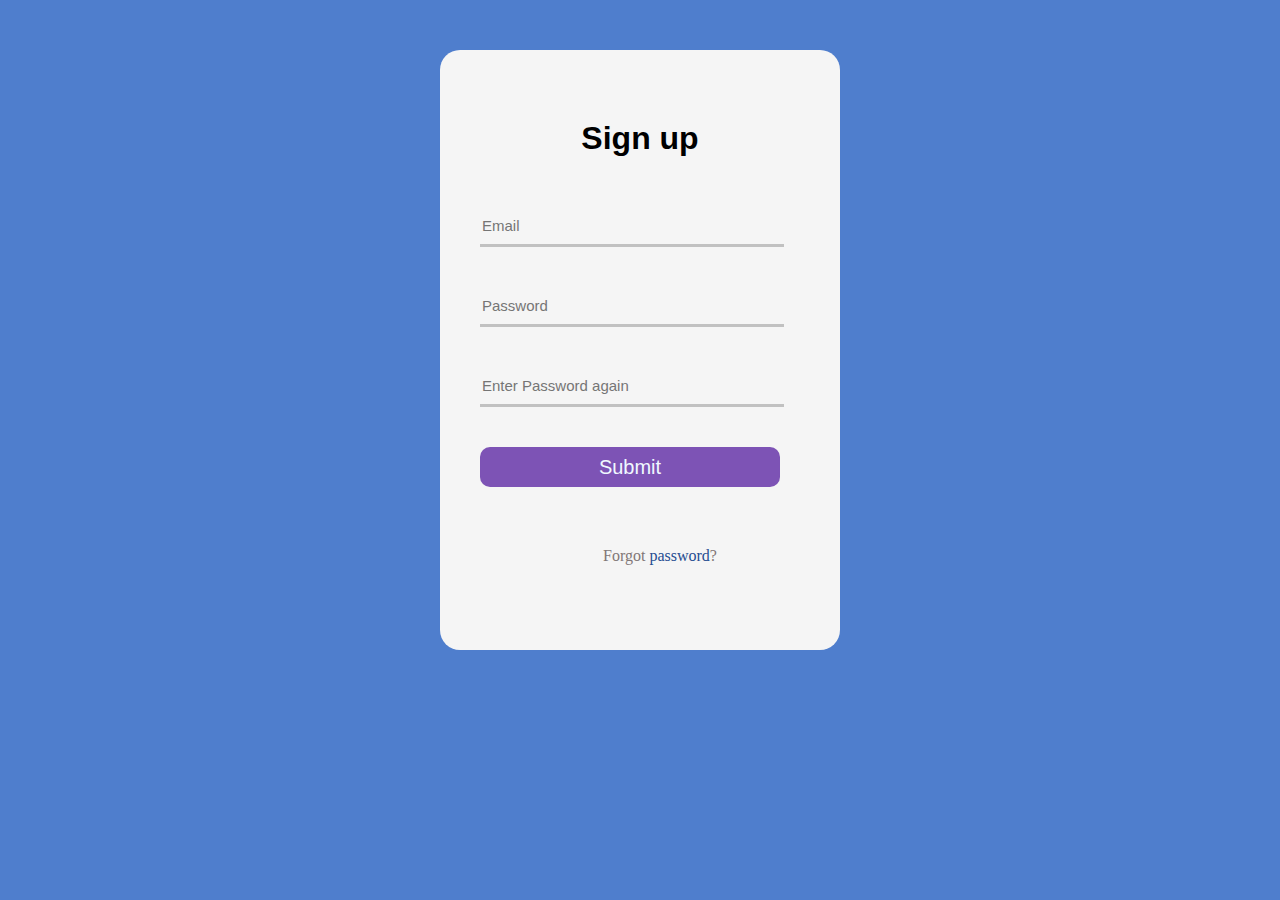
<file: signup.html>
<!DOCTYPE html>
<html lang="en">
<head>
    <meta charset="UTF-8">
    <meta http-equiv="X-UA-Compatible" content="IE=edge">
    <meta name="viewport" content="width=device-width, initial-scale=1.0">
    <title>Login page</title>
    <style>
   body{
    background-color: #4f7ecd;
}
body>div{
    height: 600px;
    width: 400px;
    
    margin: auto;
    background-color:whitesmoke;
    border-radius: 20px;
}
   h1{
    margin-top: 50px;
    padding-top: 70px;
    text-align: center;
    font-family: 'Lucida Sans', 'Lucida Sans Regular', 'Lucida Grande', 'Lucida Sans Unicode', Geneva, Verdana, sans-serif;
    margin-bottom: 50px;

   }
   input{
    display: block; 
    margin-left: 40px;
    height: 20px;
    border: 3px solid #c1c1c1;
    width: 300px;
    border-top: 0px;
    border-left: 0px;
    border-right: 0px;
    margin-top: 40px;
    height: 35px;
    font-size: 15px;
    background-color:whitesmoke;
   }

   #submit {
    height: 40px;
    width: 300px;
    margin-left: 40px;
    margin-top: 40px;
    background-color:#7d53b5 ;
    border: 0px;
    border-radius: 10px;
    font-size: 20px;
    color: aliceblue;
    margin-bottom: 60px;
    cursor: pointer;
   }
    p{
        margin-left: 40px;
        text-align: center;
        font-family:Georgia, 'Times New Roman', Times, serif;
        color:#827777 ;
    }
    .anchor{
        color: #264d91;
        font-weight: 100;
    }
    #signup{
        cursor: pointer;
    }
   
    </style>
</head>
<body>
        <div>
               <form action="">
               <h1>Sign up</h1>
               <input type="text" placeholder="Email" id="mail" required>
               <input type="password" placeholder="Password" id="pass" required>
               <input type="password" placeholder="Enter Password again" required>
               <input type="submit" id="submit">
               <p>Forgot <span class="anchor">password</span>?</p>
            </form>

        </div>
</body>
</html>

<script>
    document.querySelector("form").addEventListener("submit",data)
     let arr=JSON.parse(localStorage.getItem("data")) ||[];
     console.log(arr)
     function obj(e,p){
        this.email=e;
        this.password=p
     }

    function data(event){
              event.preventDefault();
              let e=document.getElementById("mail").value;
              let p=document.getElementById("pass").value;

              let store=new obj(e,p);

              arr.push(store);
              localStorage.setItem("data",JSON.stringify(arr))
               alert("Signup suceesful")
              setTimeout(function(){
                   window.location.href="index.html"
              },1000)
    }

</script>
</file>
